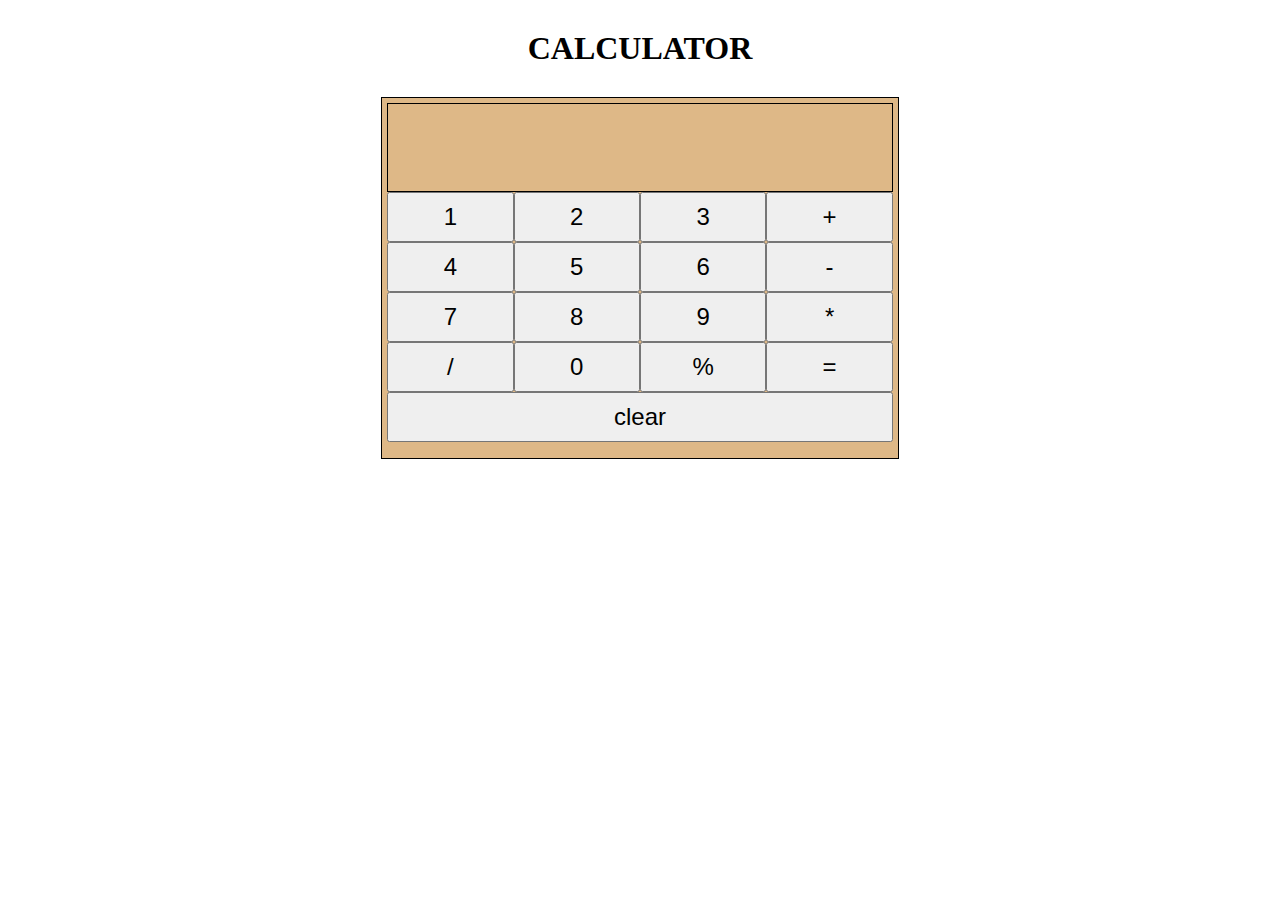
<file: docs/index.html>
<!DOCTYPE html>
<html>
  <head>
    <meta charset="utf-8" />
    <meta http-equiv="X-UA-Compatible" content="IE=edge" />
    <title>CALCULATOR</title>
    <meta name="description" content="" />
    <meta name="viewport" content="width=device-width, initial-scale=1" />
    <link rel="stylesheet" href="styles.css" />
  </head>
  <body>
    <script src="createDOM.js" defer></script>
    <script src="script.js" async defer></script>
  </body>
</html>
</file>
<file: docs/styles.css>
.container {
    width: 40%;
    margin: auto;
    text-align: center;
    border: 1px solid black;
    padding: 5px;
    background: burlywood;
    height: 350px;
}

.heading {
    text-align: center;
    margin: 30px auto;

}

.row {
    display: flex;
}

.col-3 {
    width: 25%;
}

button {
    width: 100%;
    height: 50px;
    font-size: 1.5rem;
}

.display {
    height: 40px;
}

.screen {
    flex-flow: row-reverse;
    border: 1px solid black;
    padding: 2px;
}
</file>
